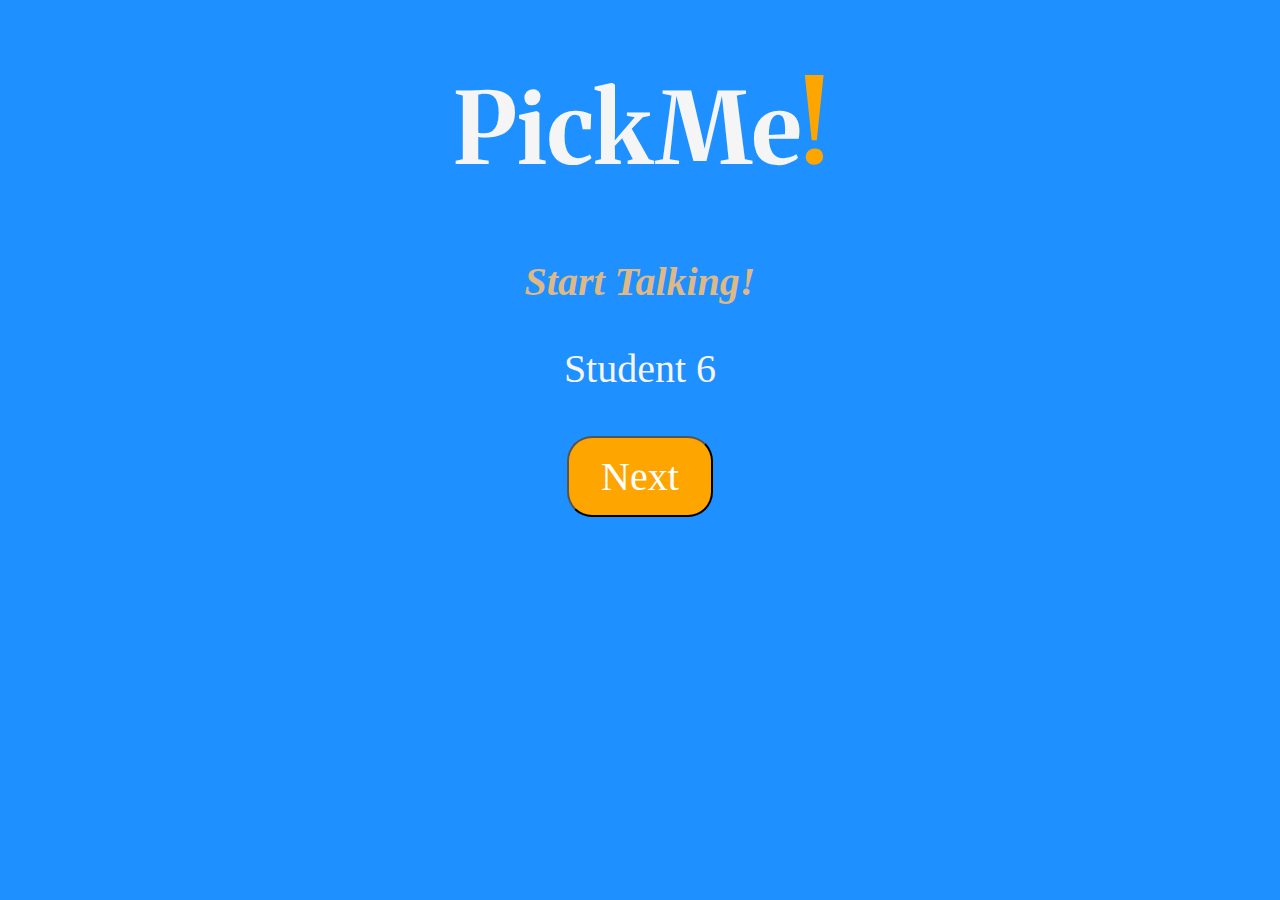
<file: index.html>
<!DOCTYPE html>
<html>
  
  <head>
    <meta charset="utf-8"> <!-- Envokes Unicode -->
    
    <meta name="viewport" content="initial-scale=1, maximum-scale=1, user-scalable=no, width=device-width"> <!-- "Responsive Design" will fit the screen -->
  
    <script src="script.js"></script>
 
    
    <title>"PickMe!"by Mr.J</title>
    
    <link rel="stylesheet" href="style.css"> <!--CSS Connection--> 
  </head>
  
 
  <body> <!-- Start of the Console, What users see-->
    <h1>PickMe<b>!</b></h1>
    <h2>
      <strong><i>Start Talking!</i></strong>
    </h2>
    

   
    
    
    
    <p id="List"></p> <!-- "List will come from the javascript file"-->
   
    
    
    
    

    <script>
      document.getElementById('List').innerHTML = myList[randList];
    </script>

    <!-- Button Page Refresh-->
    <p2><button onclick="pageReload()">Next</button></p2>

    <script>
      function pageReload() 
      {
        location.reload();
      }
    </script>
    
    
   
    <br></br>
    <!-- Ads -->
    
    <script async src="//pagead2.googlesyndication.com/pagead/js/adsbygoogle.js"></script>
    <!-- PickMe! -->
    <ins class="adsbygoogle"
         style="display:block"
         data-ad-client="ca-pub-5854221330409526"
         data-ad-slot="7595916707"
         data-ad-format="auto"></ins>
    <script>
      (adsbygoogle = window.adsbygoogle || []).push({});
    </script>
    
    
  </body>
  
  
  
  
</html>

<!--References
//Formatting
https://www.w3schools.com/cssref/pr_text_text-align.asp

*Rotation
https://www.w3schools.com/cssref/tryit.asp?filename=trycss3_transform

*Array (JS)
https://stackoverflow.com/questions/4550505/getting-a-random-value-from-a-javascript-array

*Functions (JS)
https://developer.mozilla.org/en-US/docs/Web/JavaScript/Reference/Global_Objects/Math/floor
https://www.w3schools.com/js/tryit.asp?filename=tryjs_output_dom
https://www.w3schools.com/jsref/tryit.asp?filename=tryjsref_loc_reload

CSS
https://www.w3schools.com/css/tryit.asp?filename=trycss_buttons_basic
https://www.w3schools.com/cssref/tryit.asp?filename=trycss3_border-radius
-->
</file>
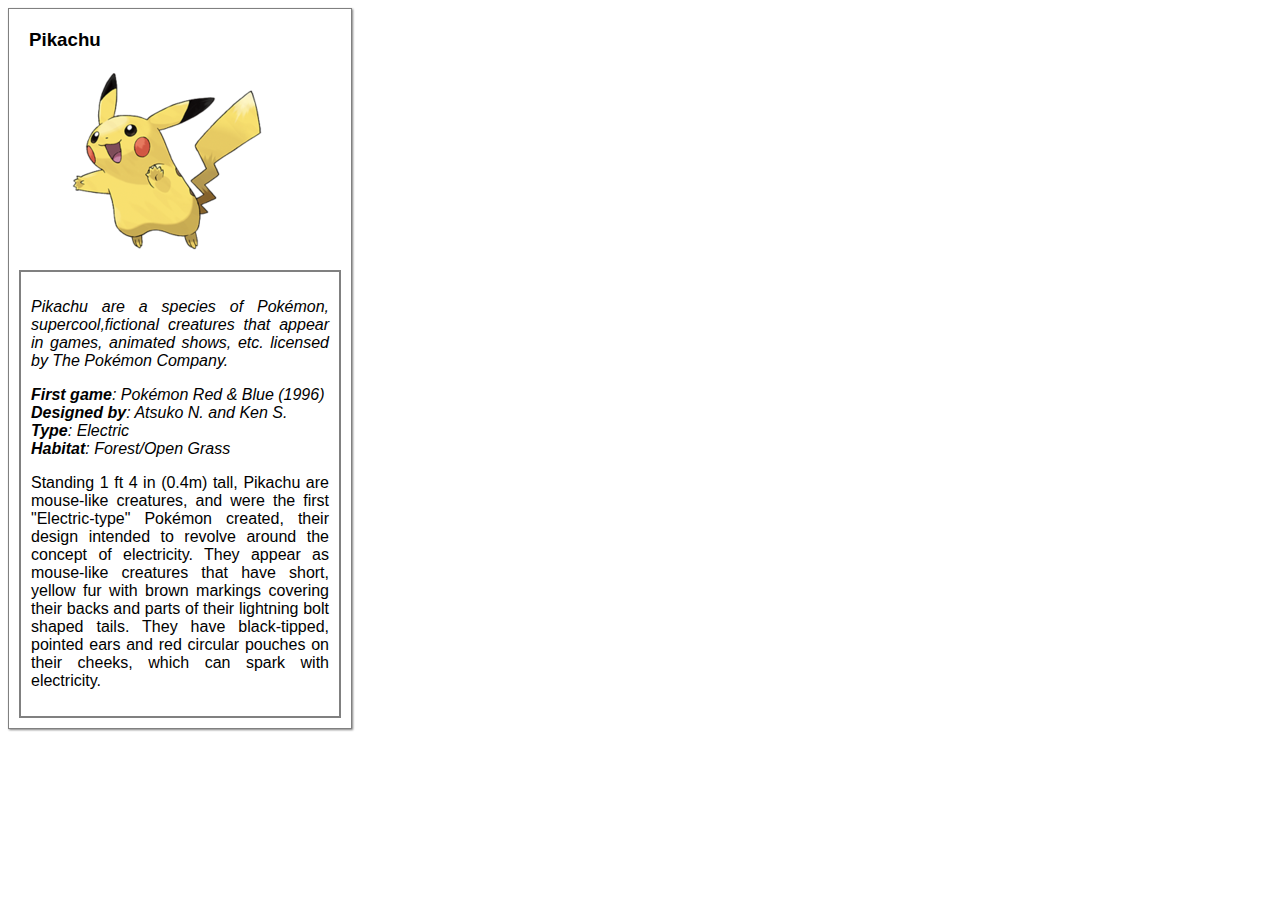
<file: Completed Animal Trading Card/Pikacard.html>
<!DOCTYPE html>
<html>
<head>
	<meta charset="utf-8">
	<title>Animal Trading Cards</title>
	<link href="styles.css" rel="stylesheet" type="text/css" >
</head>
<body>
	<div class= "box">
		<h3 class= "text" >Pikachu</h3>
		<!-- Photo Credit: wikipedia.org, https://en.wikipedia.org/wiki/Pikachu -->
		
		<div class= "img">
		<img src="200px-Sugimoris025.png" alt="Pikachu" >
		</div>
		
		<div class= "nutherbox text">
			<p class= "descriptor" >Pikachu are a species of Pokémon, supercool,fictional creatures that appear in games, animated shows, etc. licensed by The Pokémon Company.</p>
			
				<li class= "nobullet"><span class= "span">First game</span>: Pokémon Red & Blue (1996)</li>
				<li class= "nobullet"><span class= "span" >Designed by</span>: Atsuko N. and Ken S.</li>
				<li class= "nobullet"><span class= "span" >Type</span>: Electric</li>
				<li class= "nobullet"><span  class= "span">Habitat</span>: Forest/Open Grass</li>
			
			<p>Standing 1 ft 4 in (0.4m) tall, Pikachu are mouse-like creatures, and were the first "Electric-type" Pokémon created, their design intended to revolve around the concept of electricity. They appear as mouse-like creatures that have short, yellow fur with brown markings covering their backs and parts of their lightning bolt shaped tails. They have black-tipped, pointed ears and red circular pouches on their cheeks, which can spark with electricity.</p>
		</div>
	</div>
</body>
</html>
</file>
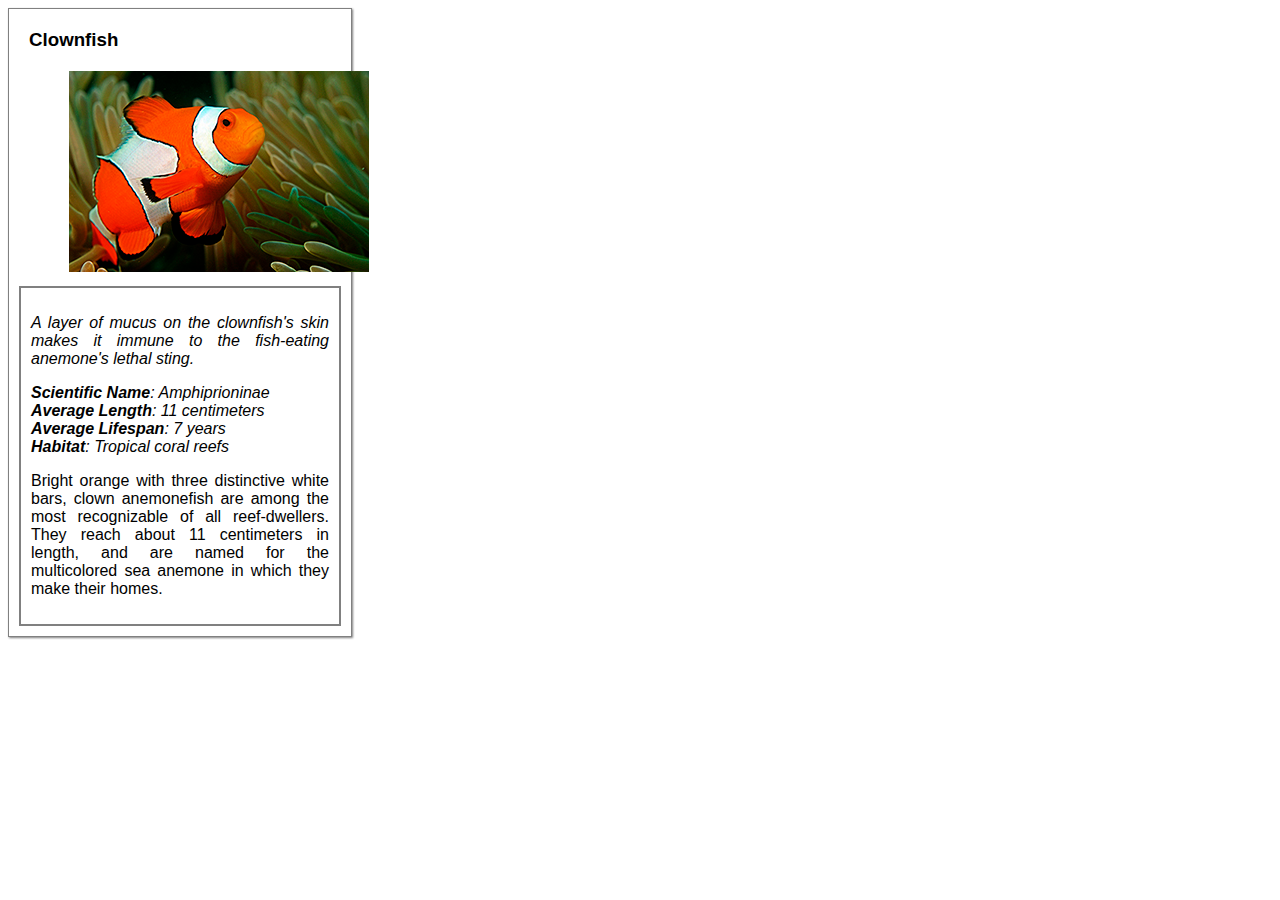
<file: fend-animal-trading-cards-master/card.html>
<!DOCTYPE html>
<html>
<head>
	<meta charset="utf-8">
	<title>Animal Trading Cards</title>
	<link href="styles.css" rel="stylesheet" type="text/css" >
</head>
<body>
	<div class= "box">
		<h3 class= "text" >Clownfish</h3>
		<!-- Photo Credit: wikipedia.org, image taken by Ritik -->
		
		<div class= "img">
		<img src="clownfish.jpg" alt="clownfish" >
		</div>
		
		<div class= "nutherbox text">
			<p class= "descriptor" >A layer of mucus on the clownfish's skin makes it immune to the fish-eating anemone's lethal sting.</p>
			
				<li class= "nobullet"><span class= "span">Scientific Name</span>: Amphiprioninae</li>
				<li class= "nobullet"><span class= "span" >Average Length</span>: 11 centimeters</li>
				<li class= "nobullet"><span class= "span"  >Average Lifespan</span>: 7 years</li>
				<li class= "nobullet"><span  class= "span">Habitat</span>: Tropical coral reefs</li>
			
			<p>Bright orange with three distinctive white bars, clown anemonefish are among the most recognizable of all reef-dwellers. They reach about 11 centimeters in length, and are named for the multicolored sea anemone in which they make their homes.</p>
		</div>
	</div>
</body>
</html>
</file>
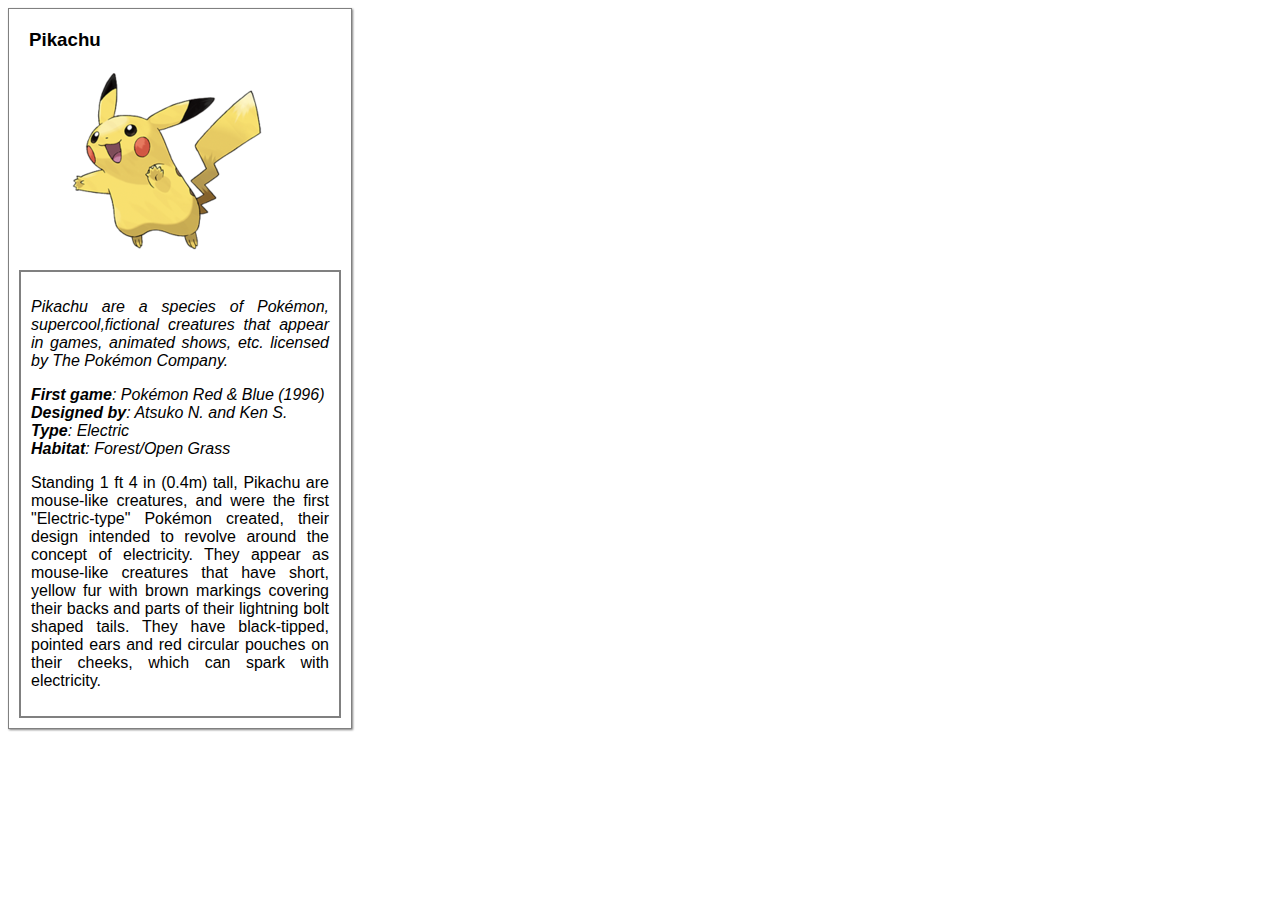
<file: Framework/css/test.html>
<!DOCTYPE html>
<html>

<head>
	
	<meta charset="utf-8">
	<title>Portfolio Project</title>
	<link href="stylez.css" rel="stylesheet" type="text/css" >
	
</head>

<body>
	<div class= "box">
		<h3 class= "text" >Pikachu</h3>
		<!-- Photo Credit: wikipedia.org, https://en.wikipedia.org/wiki/Pikachu -->
		
		<div class= "img">
		<img src="images/200px-Sugimoris025.png" alt="Pikachu" >
		</div>
		
		<div class= "nutherbox text">
			<p class= "descriptor" >Pikachu are a species of Pokémon, supercool,fictional creatures that appear in games, animated shows, etc. licensed by The Pokémon Company.</p>
			
				<li class= "nobullet"><span class= "span">First game</span>: Pokémon Red & Blue (1996)</li>
				<li class= "nobullet"><span class= "span" >Designed by</span>: Atsuko N. and Ken S.</li>
				<li class= "nobullet"><span class= "span" >Type</span>: Electric</li>
				<li class= "nobullet"><span  class= "span">Habitat</span>: Forest/Open Grass</li>
			
			<p>Standing 1 ft 4 in (0.4m) tall, Pikachu are mouse-like creatures, and were the first "Electric-type" Pokémon created, their design intended to revolve around the concept of electricity. They appear as mouse-like creatures that have short, yellow fur with brown markings covering their backs and parts of their lightning bolt shaped tails. They have black-tipped, pointed ears and red circular pouches on their cheeks, which can spark with electricity.</p>
			
			
		</div>
	</div>
</body>
</html>
</file>
<file: style.css>
/* Fonts from Google Fonts - more at https://fonts.google.com */
@import url('https://fonts.googleapis.com/css?family=Open+Sans:400,700');
@import url('https://fonts.googleapis.com/css?family=Merriweather:400,700');
@import url('https://fonts.googleapis.com/css?family=Vollkorn+ SC:400,700');

body {
  background-color: dodgerblue;
  font-family: "Vollkorn SC",serif;
  padding: 0px 25px;
  
  margin:center;
  color: whitesmoke;
  text-align: center;
}

h1 {
  font-family: "Merriweather";
  font-size: 99px;
  margin:center;
  text-align: center;
}


h2 {
  color:burlywood;
  font-size: 40px; 
}


b{
  font-size: 100px;
  color: orange;
  
  /* Rotate */
  -ms-transform: rotate(7deg); /* IE 9 */
  -webkit-transform: rotate(7deg); /* Chrome, Safari, Opera */
  transform: rotate(8deg);
}


p{
  font-size: 40px; 
  
}

button {
  font-family: "Vollkorn SC",serif;
  background-color: orange;
  border-radius:25px; 
  color: white;
  padding: 15px 32px;
  text-align: center;
  text-decoration: none;
  display: inline-block;
  font-size: 40px;
  margin: 4px 2px;
  cursor: pointer;

}
</file>
<file: Completed Animal Trading Card/styles.css>
.box{width: 322px;
    padding: 10px;
    border: 1px solid gray;
    margin: 0; 
      box-shadow: 1px 1px 2px grey
	 ;
	 
	
}
.nutherbox{width: 298px;
    padding: 10px;
    border: 2px solid grey;
    margin: 0; 
     }
.text{ font-family: arial;
    width: 298px;
    padding: 10px;
    margin: 0;
	text-align: justify;
    text-justify: inter-word;
}	
	 
	 
.span{ font-weight: bold;}

.nobullet{ list-style-type: none;
           font-style: italic;
           text-align: justify;
           text-justify: inter-word;}

.img{ width: 298px;
    padding: 10px;
   border: ; -
    margin: 0;
    position: relative;
    left: 40px;
	}
	
.descriptor{font-style: italic;
            text-align: justify;
            text-justify: inter-word;  }
</file>
<file: fend-animal-trading-cards-master/styles.css>
.box{width: 322px;
    padding: 10px;
    border: 1px solid gray;
    margin: 0; 
      box-shadow: 1px 1px 2px grey
	 ;
	 
	
}
.nutherbox{width: 298px;
    padding: 10px;
    border: 2px solid grey;
    margin: 0; 
     }
.text{ font-family: arial;
    width: 298px;
    padding: 10px;
    margin: 0;
	text-align: justify;
    text-justify: inter-word;
}	
	 
	 
.span{ font-weight: bold;}

.nobullet{ list-style-type: none;
           font-style: italic;
           text-align: justify;
           text-justify: inter-word;}

.img{ width: 298px;
    padding: 10px;
   border: ; -
    margin: 0;
    position: relative;
    left: 40px;
	}
	
.descriptor{font-style: italic;
            text-align: justify;
            text-justify: inter-word;  }
</file>
<file: Framework/css/stylez.css>
.box{width: 322px;
    padding: 10px;
    border: 1px solid gray;
    margin: 0; 
      box-shadow: 1px 1px 2px grey
	 ;
	 
	
}
.nutherbox{width: 298px;
    padding: 10px;
    border: 2px solid grey;
    margin: 0; 
     }
.text{ font-family: arial;
    width: 298px;
    padding: 10px;
    margin: 0;
	text-align: justify;
    text-justify: inter-word;
}	
	 
	 
.span{ font-weight: bold;}

.nobullet{ list-style-type: none;
           font-style: italic;
           text-align: justify;
           text-justify: inter-word;}

.img{ width: 298px;
    padding: 10px;
   border: ; -
    margin: 0;
    position: relative;
    left: 40px;
	}
	
.descriptor{font-style: italic;
            text-align: justify;
            text-justify: inter-word;  }
</file>
